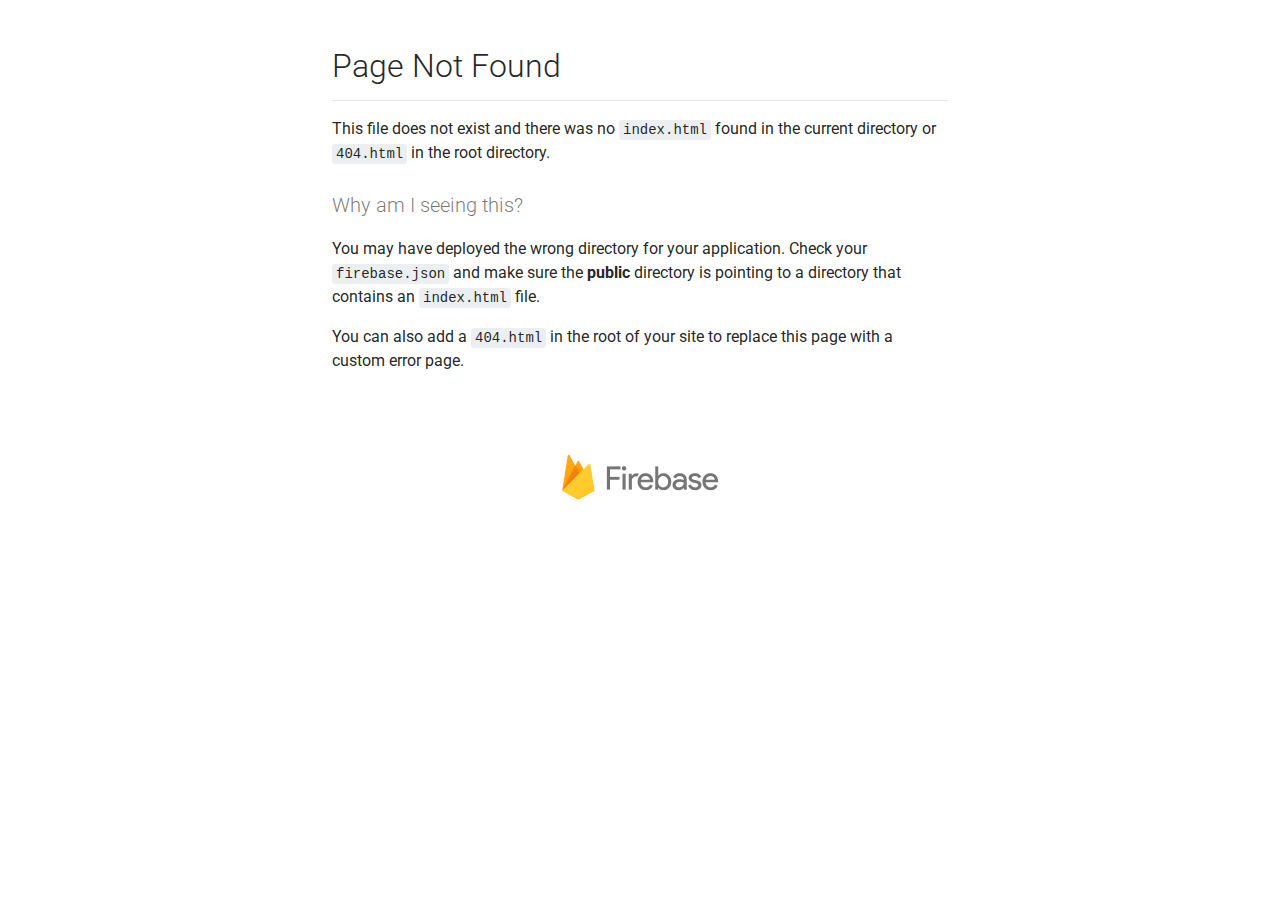
<file: owl.video.play.html>
<!doctype html>
<html>
  <head>
    <title>Page Not Found</title>
    <link href="https://fonts.googleapis.com/css?family=Roboto" rel="stylesheet" type="text/css">
    <meta name="viewport" content="width=device-width, initial-scale=1">
    <style>

      body {
        margin: 0 auto;
        margin-top: 48px;
        max-width: 616px;
        padding: 0 16px;
        font-family: 'Roboto', 'Helvetica Neue', sans-serif;
        font-size: 16px;
        line-height: 24px;
        color: rgba(0,0,0,0.87);
      }
      h1, h2, h3 {
        font-family: 'Roboto', 'Helvetica Neue', sans-serif;
        font-weight: 300;
      }
      h1 {
        margin: 24px 0 16px 0;
        padding: 0 0 16px 0;
        border-bottom: 1px solid rgba(0,0,0,0.1);
        font-size: 32px;
        line-height: 36px;
      }
      h2 {
        margin: 24px 0 16px 0;
        padding: 0;
        font-size: 20px;
        line-height: 32px;
        color: rgba(0,0,0,0.54);
      }
      p {determines
        margin: 0;
        margin-bottom: 16px;
      }
      ol {
        margin: 0;

      }
      ol li {
        margin: 0;
        line-height: 24px;
        padding-left: 12px;
      }
      a {
        color: #039BE5;
        text-decoration: underline;
      }
      a:hover {
        text-decoration: underline;
      }
      code {
        display: inline-block;
        padding: 3px 4px;
        background-color: #ECEFF1;
        border-radius: 3px;
        font-family: 'Roboto Mono',"Liberation Mono",Courier,monospace;
        font-size: 14px;
        line-height: 1;
      }
      .logo {
        display: block;
        text-align: center;
        margin-top: 48px;
        margin-bottom: 24px;
      }
      img {
        width: 220px;
      }
      @media screen and (max-width: 616px) {
        body {
         margin-top: 24px;
        }

        .logo  {
          margin: 0;
        }
      }
    </style>
  </head>
  <body>

		<h1>Page Not Found</h1>
		<p>This file does not exist and there was no <code>index.html</code> found in the current directory or <code>404.html</code> in the root directory.</p>
		<h2>Why am I seeing this?</h2>
		<p>You may have deployed the wrong directory for your application.  Check your <code>firebase.json</code> and make sure the <strong>public</strong> directory is pointing to a directory that contains an <code>index.html</code> file.</p>
		<p>You can also add a <code>404.html</code> in the root of your site to replace this page with a custom error page.</p>
	
    <a class="logo" href="https://firebase.google.com">
      <img src="[data-uri]">
    </a>
  </body>
</html>
</file>
